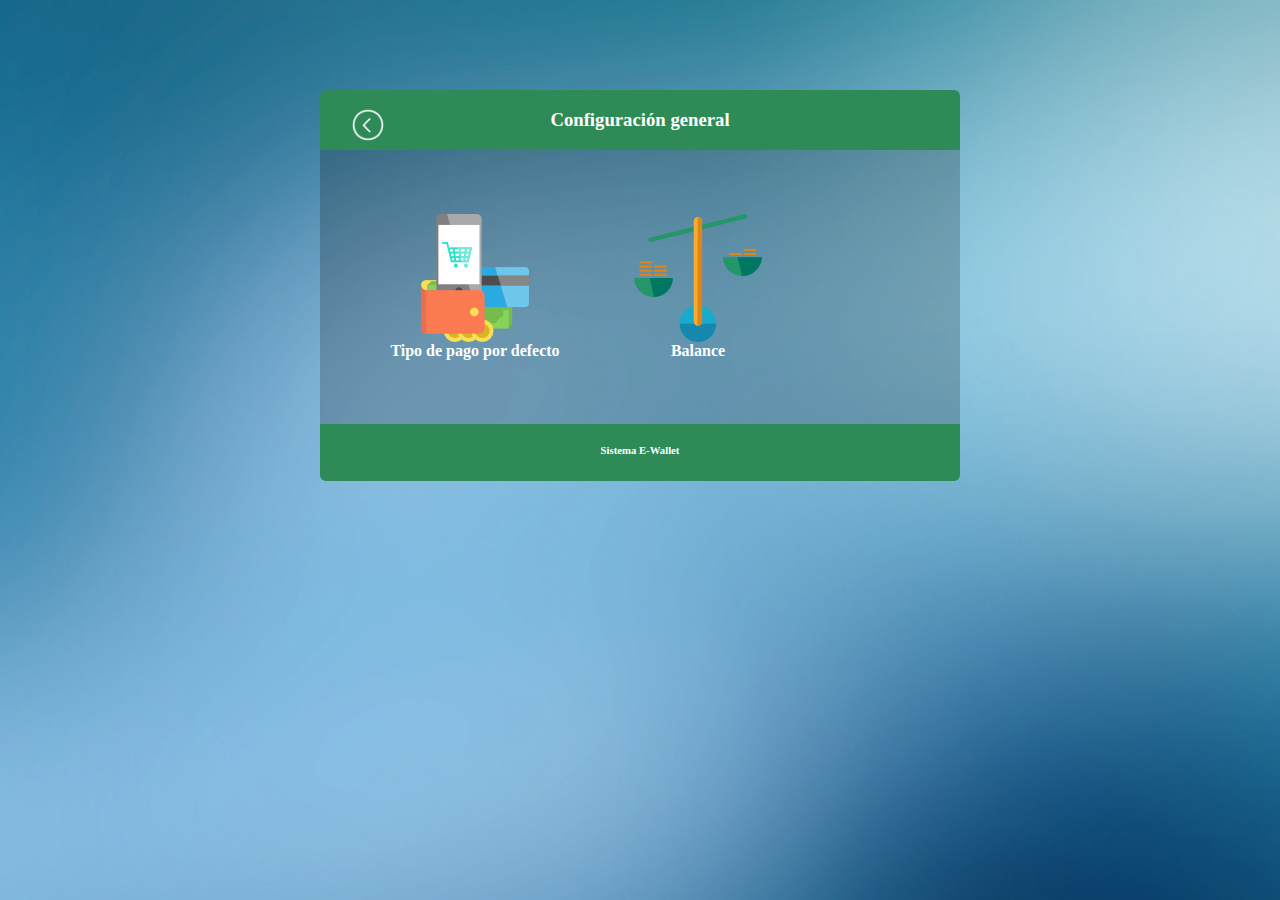
<file: Proyecto_LIC/html/Index.html>
<html>
<head>
    <meta charset="utf-8">
    <title>E-Wallet</title>
    <link rel="stylesheet" href="../css/estilo.css">
</head>
<body>
    <section id="login" class="section">
        <form name="frmlogin" id="frmlogin">
            <h3>Login</h3>
            <table>
                <tr><td>Nombre de Usuario:</td><td>Contraseña:</td></tr>
                <tr><td><input type="text" id="txtuser" name="txtuser"></td><td><input type="password" id="txtpassword" name="txtpassword"></td></tr>
                <tr id="link"><td id="olvidar"><a href="#" id="linkcontra" name="linkcontra">Has olvidado tu contraseña?</a></td><td id="registrar"><a href="#" id="linkregistro" name="linkregistro">No tienes cuenta? registrate!</a></td></tr>
                 <tr><td colspan="2" id="boton"><input type="button" name="btningresar" id="btningresar" value="Ingresar"><input type="reset" name="btnreset" id="btnreset" value="Borrar"></td></tr>
            </table>

        </form>
        <h6>Sistema E-Wallet</h6>
    </section>
    
    <section id="recuperacion" class="section">
        <form name="frmrecuperacion" id="frmrecuperacion">
            <img src="../img/regresar.png" name="regresar1" id="regresar1"><h3>Recuperación de contraseña</h3>
            <table>
                <tr id="us"><td>Nombre de usuario:</td><td><input type="text" name="txtrecu_user" id="txtrecu_user"></td></tr>
                <tr id="pr"><td><p>Pregunta de seguridad:</p></td><td><label id="txtpregunta" name="txtpregunta" readonly></label></td></tr>
                <tr id="res"><td>Respuesta:</td><td><input type="text" id="txtrespuesta2" name="txtrespuesta2"></td></tr>

                <tr><td colspan="2" id="boton"><input type="button" name="btnsiguiente" id="btnsiguiente" value="Siguiente"></td></tr>

                <tr><td colspan="2" id="boton"><input type="button" name="btnresponder" id="btnresponder" value="Responder"></td></tr>
            </table>
        </form>
        <h6>Sistema E-Wallet</h6>
    </section>
    
    <section id="registro" class="section">
        <form name="frmregistro" id="frmregistro">
            <h3><img src="../img/regresar.png" name="regresar" id="regresar">Registro</h3>
            <table>
                <tr><td>Nombres:</td><td><input type="text" name="txtnombre" id="txtnombre"></td></tr>
                <tr><td>Apellidos:</td><td><input type="text" name="txtapellido" id="txtapellido"></td></tr>
                <tr><td>Correo:</td><td><input type="text" name="txtcorreo" id="txtcorreo"></td></tr>
                <tr><td>Nombre de usuario:</td><td><input type="text" name="txtusername" id="txtusername"></td></tr>
                <!-- Le quite el maxlengt="8" que tenia la contraseña-->
                <tr><td>Contraseña:</td><td><input type="password" name="txtcontra" id="txtcontra"></td></tr>
                <tr><td>Dirección:</td><td><input type="text" name="txtdirec" id="txtdirec"></td></tr>
                <tr><td>Pregunta de seguridad:</td>
                <td>
                    <select id="slcpregunta" name="slcpregunta">
                        <option value="¿Cuál es tu color favorito?">¿Cuál es tu color favorito?</option>
                        <option value="¿Cómo se llama tu mascota?">¿Cómo se llama tu mascota?</option>
                        <option value="¿Quíen es tu mejor amigo?">¿Quíen es tu mejor amigo?</option>
                        <option value="¿Cuál es tu programa favorito?">¿Cuál es tu programa favorito?</option>
                        <option value="¿Cuál es tu comida favorita?">¿Cuál es tu comida favorita?</option>
                    </select>
                </td>
                </tr>
                <tr><td>Respuesta:</td><td><input type="text" name="txtrespuesta" id="txtrespuesta"></td></tr>
                <tr><td>DUI:</td><td><input type="text" name="txtdui" id="txtdui"></td></tr>
                <tr><td>NIT:</td><td><input type="text" name="txtnit" id="txtnit"></td></tr>
                <tr><td>Número celular:</td><td><input type="text" name="txtcelular" id="txtcelular"></td></tr>
                <tr><td>Fecha de nacimiento:</td><td><input type="date" name="txtdate" id="txtdate"></td></tr>
                <tr><td colspan="2" id="boton"><input type="button" value="Registrar" name="btnregistro" id="btnregistro">
                <input type="reset" name="btnreset" id="btnreset" value="Borrar"></td></tr>
            </table>
        </form>
        <h6>Sistema E-Wallet</h6>
    </section>

    <section id="mostrar" class="section">

        <article id="contcontra">
            <h5>Tu contraseña es:</h5>    

            <p id="mcontra"></p>

            <h5>No la vuelvas a olvidar</h5>  

            <input type="button" id="acep" value="Aceptar">

        </article>

    </section>
    

    <section id="datos" class="section">
        <h3>Bienvenido a E-Wallet</h3>
        <form>
        <p>Antes de empezar necesitamos que llenes los siguientes datos.</p>
        <table>
            <tr><td>Monto en efectivo</td><td><input type="text" name="txtmontoI" id="txtmontoI"></td></tr>
            <tr><td colspan="0">Cuentas anexas</td></tr>
            <tr><td>Banco: </td> <td><input type="text" name="txtbanco" id="txtbanco"></td></tr>
            <tr><td>N° de cuenta</td><td><input type="text" name="txtNcuenta" id="txtNcuenta"></td></tr>
            <tr><td>Saldo actual</td><td><input type="text" name="txtsaldo" id="txtsaldo"></td></tr>
            <tr><td><input type="button" name="btndatos" id="btndatos" value="Agregar cuenta"></td><td>
            <input type="button" name="btnfinalizar" id="btnfinalizar" value="Finalizar"></td></tr>
        </table>
        
        <div></div>
        </form>
        <h6>Sistema E-Wallet</h6>
    </section>


     <!--****************Agregue esta parte***********-->

    <section id="folo" class="section">

        <ul id="button">

            <li><a id="titulo" href="#">Bienvenido a E-Wallet</a></li>
            <li>
                <a href="#" id="minicio">
                    <img src="../img/casa.png">
                </a>
            </li>
            <!-- icono para cerrar session -->

            <li>
                <a href="#" id="msalir">
                    <img src="../img/salir.png">
                </a>
            </li>
            <!--_____________________________-->
            <li>
                <a href="#" id="mcuenta">
                    <img src="../img/cuaderno.png">
                </a>
            </li>

            <li>
                <a href="#" id="mingresos">
                    <img src="../img/presentacion.png">
                </a>
            </li>

            <li>
                <a href="#" id="mgastos">
                <img src="../img/cambiar.png">
                </a>
            </li>

            <li>
                <a href="#" id="mestadistica">
                    <img src="../img/grafico.png">
                </a>
            </li>

            <li>
                <a href="#" id="majuste">
                    <img src="../img/ajustes.png">
                </a>
            </li>


        </ul>

        <section id="menu" class="section">

            <h3>Bienvenido</h3>

            <article id="cuenta">

                <div class="contenedor-img ejemplo-1">  
                     <img src="../img/cuaderno.png"/>  
                     <div class="mascara">  
                         <h2>Cuentas</h2>  
                         <p></p>
                         <a id="linkcuenta" href="#" class="link">Entrar</a>  
                     </div>  
                </div>    

            </article>

            <article id="ingreso">


                <div class="contenedor-img ejemplo-1">  
                     <img src="../img/presentacion.png" />  
                     <div class="mascara">  
                         <h2>Ingresos</h2>  
                         <p></p>
                         <a id="linkingreso" href="#" class="link">Entrar</a>  
                     </div>  
                </div>    

            </article>
            <article id="gasto">
                <div class="contenedor-img ejemplo-1">  
                     <img src="../img/cambiar.png" />  
                     <div class="mascara">  
                         <h2>Gastos</h2>  
                         <p></p>
                         <a id="linkgasto" href="#" class="link">Entrar</a>  
                     </div>  
                </div>

            </article>
            <article id="est">

                <div class="contenedor-img ejemplo-1">  
                     <img src="../img/grafico.png" />  
                     <div class="mascara">  
                         <h2>Estadística</h2>  
                         <p></p>
                         <a id="linkestadistica" href="#" class="link">Entrar</a>  
                     </div>  
                </div>

            </article>
            <article id="ajustes">
                
                <img id="linkajuste" src="../img/ajustes.png" />  


            </article>

        </section>

    </section>

   
    <!-- __________________________________________________________________________ -->

    <section id="cuentas" class="section">
        <h3><img src="../img/regresar.png" name="regresarcuenta" id="regresarcuenta" class="regresar">Cuentas</h3>
        <div id="subcuenta1">        
            <input type="image" src="../img/efectivo.png" name="imgefectivo" id="imgefectivo">
            <h4>Efectivo</h4>         
        </div>

        <div id="subcuenta2">
            <input type="image" src="../img/cuentas.png" name="imgcuenta" id="imgcuenta">
            <h4>Gestión de Cuentas</h4>
        </div>

        <div id="subcuenta3">
            <input type="image" src="../img/Tarjeta_credito.png" name="imgcredito" id="imgcredito">
            <h4>Tarjetas de crédito</h4>
        </div>
        <h6>Sistema E-Wallet</h6>
    </section>

    <section id="ingresos" class="section">
        <h3><img src="../img/regresar.png" name="regresaringreso" id="regresaringreso" class="regresar">Ingresos</h3>
        
        <table>
            <tr><th>Fecha</th><th>Descripción</th><th>Monto</th><th>Cuenta almacenada</th></tr>
            <tr><td><input type="text"></td><td><input type="text"></td><td><input type="text"></td><td><input type="text"></td></tr>
        </table>
        <div><input type="button" name="btnnuevoingreso" id="btnnuevoingreso" value="Agregar ingreso"></div>
        <h6>Sistema E-Wallet</h6>
    </section>

    <section id="gastos" class="section">
        <h3><img src="../img/regresar.png" name="regresargasto" id="regresargasto" class="regresar">Gastos</h3>
        
        <table>
            <tr><th>Fecha</th><th>Motivo</th><th>Monto</th><th>Cuenta almacenada</th></tr>
            <tr>
            <td><input type="text"></td>
            <td>
            <select id="slcmotivo" name="slcmotivo">
                <option value="Pago de celular">Pago de celular</option>
                <option value="Pago de luz electrica">Pago de luz electrica</option>
                <option value="Pago de agua">Pago de agua</option>
                <option value="Pago de alquiler">Pago de alquiler</option>
                <option value="Pago de cable">Pago de cable</option>
                <option value="Pago de educacion">Pago de educacion</option>
                <option value="Supermercado">Supermercado</option>
                <option value="Cine">Cine</option>
                <option value="Discoteca">Discoteca</option>
                <option value="Teatro">Teatro</option>
                <option value="Ropa">Ropa</option>
                <option value="Restaurante">Restaurante</option>
                <option value="Tecnologia">Tecnologia</option>
                <option value="Mascota">Mascota</option>
                <option value="Gasolina">Gasolina</option>
                <option value="Reparaciones">Reparaciones</option>
            </select>
            </td>
            <td><input type="text"></td>
            <td><input type="text"></td></tr>
        </table>
        <div><input type="button" name="btnnuevogasto" id="btnnuevogasto" value="Agregar gasto"></div>
        <h6>Sistema E-Wallet</h6>
    </section>

     <section id="configuracion" class="section">
        <h3><img src="../img/regresar.png" name="regresarconfig" id="regresarconfig" class="regresar">Configuración general</h3>
        <div id="subconfiguracion1">        
            <input type="image" src="../img/metodo-de-pago.png" name="imgconfig" id="imgconfig">
            <h4>Tipo de pago por defecto</h4>         
        </div>

        <div id="subconfiguracion2">
            <input type="image" src="../img/balanza.png" name="imgbalance" id="imgbalance">
            <h4>Balance</h4>
        </div>
        <h6>Sistema E-Wallet</h6>
    </section>

    <!-- SUBMENUS DE CONFIGURACION -->
    <section id="tipo_pago" class="section">
        <h3><img src="../img/regresar.png" name="regresarsubconfig" id="regresarsubconfig" class="regresar">Tipo de pago por defecto</h3>
        <div>
        <select id="slcpago">
            <option value="Efectivo">Efectivo</option>
            <option value="Cuenta de ahorro">Cuenta de ahorro</option>
            <option value="Tarjeta de credito">Tarjeta de crédito</option>
        </select>
        </div>
        <div><input type="button" name="btntipopago" id="btntipopago" value="Aceptar"></div>
        <h6>Sistema E-Wallet</h6>
    </section>
    <section id="balance" class="section">
        <h3><img src="../img/regresar.png" name="regresarsubconfig" id="regresarsubconfig" class="regresar">Balance</h3>
            <table>
                <tr><td>Indicar el nuevo balance</td></tr>
                <tr><td><input type="text" name="txtbalance" id="txtbalance"></td></tr>
                <tr><td><input type="button" name="btnbalance" id="btnbalance" value="Aceptar"></td></tr>
            </table>
        <h6>Sistema E-Wallet</h6>
    </section>

    <!-- ________________________________ -->
    <section id="estadistica" class="section">
        <h3><img src="../img/regresar.png" name="regresarestadistica" id="regresarestadistica" class="regresar">Estadisticas</h3>
        <div>
            <img src="../img/construccion.png">
            <h4>En construcción</h4>
        </div>

        <h6>Sistema E-Wallet</h6>
    </section>
    
    <script src="../js/script.js"></script>
</body>
</html>
</file>
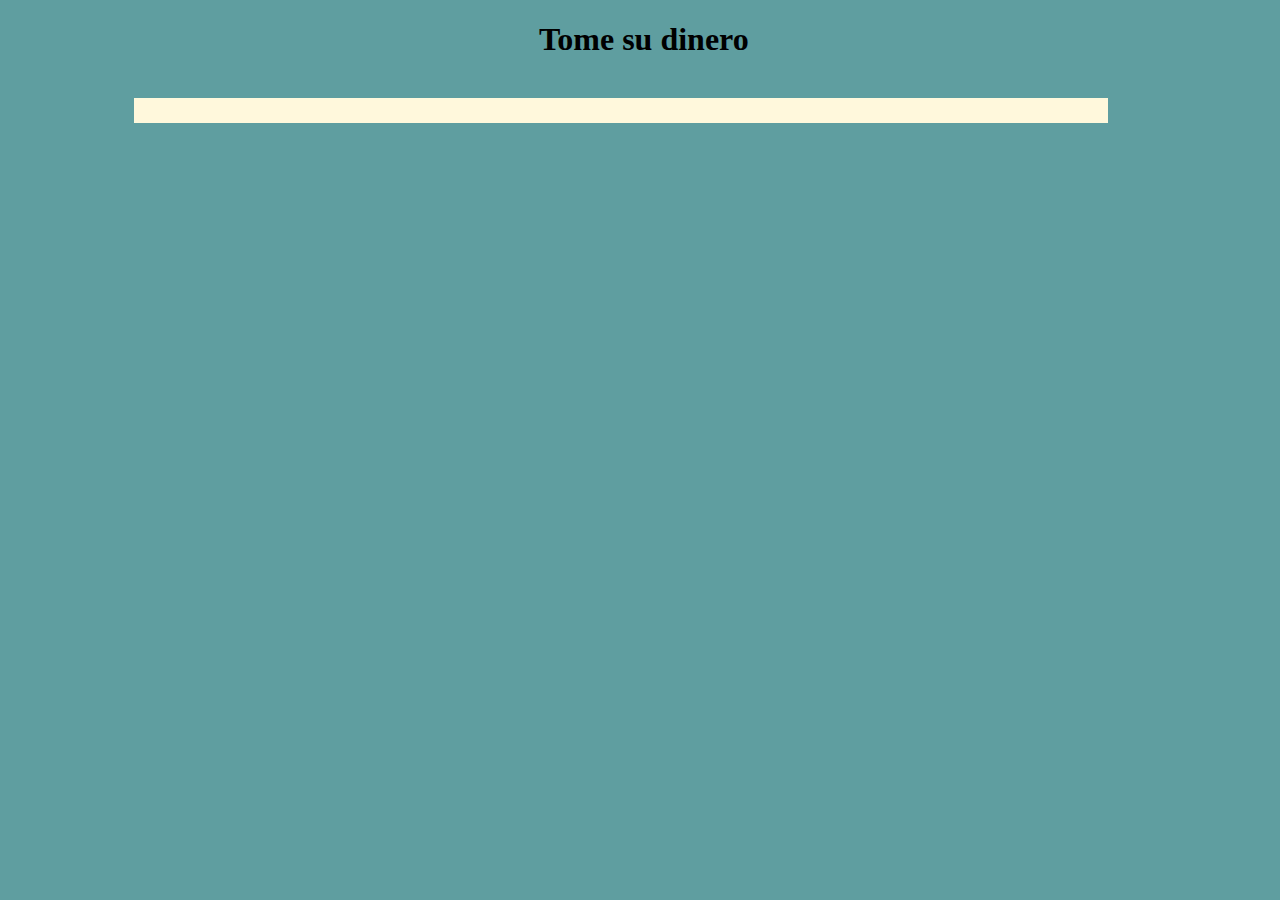
<file: Guia2LIC/Ejercicio2/html/Dolares.html>
<!DOCTYPE html>
<html>
<head>
	<title>Saludos</title>
	<meta charset="utf-8">	
	<link type="text/css" rel="stylesheet" href="../css/estilo.css">
	<script src="../js/javascript.js"></script>
</head>
<body>

</body>
</html>
</file>
<file: Proyecto_LIC/css/estilo.css>
*{
	margin: 0;
	padding: 0;
}

body{
	background-image: url("../img/fondo.jpg");
	background-size: 250%;
	font-family: century gothic;
    color: white;
}

/*  Estilo login  */
#login, #recuperacion, #registro, #datos{
	background-color: rgba(0,0,0,.2);
}
#login,#registro,#recuperacion, #datos{
	width: 50%;
	border-radius: 8px;
}
#ingresos, #gastos{
	width: 80%;
	border-radius: 8px;
}
#login h3, #recuperacion h3, #registro h3, #datos h3{
	text-align: center;
	background-color: rgba(0, 61, 153, 1);
	padding-top: 3%;
	padding-bottom: 3%;
	color: white;
	border-top-right-radius: 6px;
	border-top-left-radius: 6px;
	margin: 0;
	margin-bottom: 5%;
}
#login h6, #recuperacion h6, #registro h6, #datos h6{
	text-align: center;
	background-color: rgba(0, 61, 153, 1);
	padding-top: 3%;
	padding-bottom: 4%;
	border-bottom-left-radius: 6px;
	border-bottom-right-radius: 6px;
	color: white;
	margin: 0;
	margin-top: 5%;
}

#login #link{
	height: 35px;
    color: white;
}

#login a:visited, #login a:link{
    color: white;
}


#login #boton, #recuperacion #boton, #registro #boton{
	text-align: right;
	padding-right: 15%;
    padding-top: 5%;
}
#login input[type="button"]{
	width: 45%;
    margin-right: 10%;
	height: 40px;
	background-color: rgba(51, 119, 255,.5);
	color: #f2f2f2;
	border-style: none;
    border-radius: 5px;
}

#login input[type="reset"]{
	width: 45%;
    margin-right: 0%;
	height: 40px;
	background-color: rgba(51, 119, 255,.5);
	color: #f2f2f2;
	border-style: none;
    border-radius: 5px;
}

#login input[type="button"]:hover{
    cursor: pointer;
    background-color: rgba(51, 119, 255,1);
    transition: 0.5s all;
}

#login input[type="reset"]:hover{
    cursor: pointer;
    background-color: rgba(51, 119, 255,1);
    transition: 0.5s all;
}


.section input[type="text"],.section input[type="password"]{
	
    padding: 3px;
    padding-left: 5px;
    font-size: 17px;
    font-family: century gothic;
    width: 70%;
    margin-bottom: 5%;
    border: none;
}
#registro select, #registro input[type="date"]{
    padding: 3px;
    padding-left: 5px;
    font-size: 17px;
    font-family: century gothic;
    width: 70%;
}
#login input[type="text"]:focus,#login input[type="password"]:focus{
	border: 1px solid blue; 
    transition: 0.5s All;
  
}

#login input[type="text"]:hover,#login input[type="password"]:hover{
	border: 1px solid blue; 
    transition: 0.5s All;
  
}

.section td{
	text-align: left;
    padding-top: 10px;
}
#login table, #registro table, #recuperacion table{
	margin: 0 auto;
	width: 100%;
	margin-left: 6.5%;
	margin-right: 10%;
    
}
#login #olvidar{
	text-align: left;
}
#login #registrar{
	text-align: left;
}
#login tr{
	height: 20px;
	
}

#login a{
    text-decoration: none;
}

#login{
	display: none;
	position: absolute;
    bottom:26%;
    left: 25%;
    animation-name: log;
    animation-duration: 2s;
}

@keyframes log{

	0%{
		bottom: -200%;
	}
	100%{
		bottom: 26%;

	}
}

#recuperacion input[type="text"]{
    width: 100%;
}
#recuperacion input[type="button"]{
    width: 100%;
}


/*-----------------------------*/

/*  Estilo registro  */

#registro{
	width: 50%;
}
#registro h3{
	text-align: center;
}
#registro tr{
	height: 30px;
	margin-top: 1%;
}

#registro input[type="button"]{
	width: 40%;
    margin-right: 10%;
	height: 40px;
	background-color: rgba(51, 119, 255,.5);
	color: #f2f2f2;
	border-style: none;
    border-radius: 5px;
}

#registro input[type="reset"]{
	width: 40%;
    margin: 0%;
    margin-right: 4%;
	height: 40px;
	background-color: rgba(51, 119, 255,.5);
	color: #f2f2f2;
	border-style: none;
    border-radius: 5px;
}

#registro input[type="button"]:hover{
    cursor: pointer;
    background-color: rgba(51, 119, 255,1);
    transition: 0.5s all;
}

#registro input[type="reset"]:hover{
    cursor: pointer;
    background-color: rgba(51, 119, 255,1);
    transition: 0.5s all;
}

#registro{
	margin: 2%;
    display: none;
    animation-name: reg ;
    animation-duration: 2s;
    position: absolute;
    transition: 0.5s all;
    left: 23%;
}

@keyframes reg{

	0%{
		left: 200%;
	}
	100%{
		left: 23%;
	}
}

#regresar{
	width: 5%;
	position: absolute;
	right: 90%;
}

#regresar:hover{
	cursor: pointer;
}


/*------------------------------*/


/*  Estilo recuperación  */

#recuperacion input[type="button"]{
	width: 40%;
    margin-left: 50%;
	height: 40px;
	background-color: rgba(51, 119, 255,.5);
	color: #f2f2f2;
	border-style: none;
    border-radius: 5px;
}


#recuperacion input[type="button"]:hover{
    cursor: pointer;
    background-color: rgba(51, 119, 255,1);
    transition: 0.5s all;
}


#recuperacion #us{
	display: block;
}


#recuperacion #btnsiguiente{
	display: block;
    position: absolute;
}

#recuperacion #btnresponder{
	display: none;

}

#recuperacion #pr{
	display: none;

}

#recuperacion #res{
	display: none;
	margin-bottom: -7%;
}

#recuperacion{
    display: none;
    position: absolute;
    animation-name: rec ;
    animation-duration: 2s;
    top: 10%;
    left: 25%;
}

@keyframes rec{

	0%{
		top: -200%;
	}
	100%{
		top: 10%;
	}
}

#regresar1{
	width: 5%;
	position: absolute;
	top: 5%;
	right: 90%;
}

#regresar1:hover{
	cursor: pointer;
}


/*-----------------------*/

/*------Mostrar contra----*/

#mostrar{
	display: none;
	width: 100%;
	height: 100%;	
	background-color: rgba(0,0,0,0.7);
	position: absolute;
	z-index: 999;
	transition: 0.5s All; 
}

#contcontra{
	background-color: rgba(255,255,255,1);
	color: black;
	width: 15%;
	margin-left: 38%;
	margin-top: 10%;
	padding: 5%;
	font-size: 20px;
	border: 2px solid rgba(0, 61, 153, 1);
	border-radius: 10px;
	position: absolute;
	animation-name: mos;
    animation-duration: 2s;
}

@keyframes mos{

	0%{
		top: -200%;
	}
	100%{
		top: 0%;
	}
}

#mostrar h5{
	margin-bottom: 10%; 
}

#mostrar p{
	margin-top: 5%;
	margin-bottom: 5%;
	color: rgba(51, 119, 255,1);
}

#mostrar input[type="button"]{
	margin-top: 5%;
	width: 100%;
	height: 40px;
	background-color: rgba(51, 119, 255,.5);
	color: #f2f2f2;
	border-style: none;
    border-radius: 5px;
}

#mostrar input[type="button"]:hover{

	cursor: pointer;
    background-color: rgba(51, 119, 255,1);
    transition: 0.5s all;

}


/*-----------------------*/
/* CSS PARA #datos  EMPIEZA AQUI*/
#datos{
	display: none;
	position: absolute;
    bottom:10%;
    left: 25%;
    animation-name: dat;
    animation-duration: 2s;
}
@keyframes dat{

	0%{
		bottom: -200%;
	}
	100%{
		bottom: 10%;

	}
}
#datos #boton{
	text-align: right;
	padding-right: 15%;
    padding-top: 1%;
}
#datos div{
	text-align: center;
}

 #datos p{
 	width: 100%;
 	text-align: center;
 }
 #datos input[type="button"]{
	width: 30%;
	height: 30px;
	background-color: rgba(51, 119, 255,.5);
	color: #f2f2f2;
	border-style: none;
    border-radius: 5px;
}
#datos input[type="button"]:hover{
    cursor: pointer;
    background-color: rgba(51, 119, 255,1);
    transition: 0.5s all;
}
#datos table{
 	margin: 0 auto;
 	width: 90%;
 	margin-left: 6.5%;
 	margin-right: 10%;
 }
 #datos table td[colspan="2"]{
 	text-align: center;
 }

 #datos #btndatos{
 	width: 90%;
 }

  #datos #btnfinalizar{
 	width: 70%;
 }

 #datos table{
 	margin-left: 11.5%;
 }

/* CSS PARA #datos TERMINA AQUI */

/*------menu---------*/



#folo{

	position: absolute;
	width: 100%;
	height: 100%;
	background: url("../img/fondo1.jpg");
	background-size: 210%;
	overflow: scroll;
	display: none;
	animation-name: sec; 
	animation-duration: 2s;
	
}

@keyframes sec{
	0%{
		left:-200%;
	}
	100%{
		left: 0%;
	}
}

#menu{
	width: 50%;
	background-color: rgba(0,0,0,0.3);
	overflow: hidden;
	left: 25%;
	top: 10%;
	border-top-right-radius: 6px;
	border-top-left-radius: 6px;
	position: absolute;
	margin-bottom: 2%;
}

#menu img{
	width: 70%;
}

#menu h3{
	text-align: center;
	background-color: #2E8B57;
	padding-top: 3%;
	padding-bottom: 3%;
	color: white;
	border-top-right-radius: 6px;
	border-top-left-radius: 6px;
	margin: 0;
	margin-bottom: 5%;
}
#cuenta, #ingreso{
	display: inline-block;
	text-align: center;
	margin-left: 10%;
}
#gasto, #est{
	display: inline-block;
	text-align: center;
	margin-left: 10%;
}
#ajustes img{
	position: absolute;
	width: 8%;
	right: 2%;
	top: 1%;
}

#ajustes img:hover{
	cursor: pointer;
}

.contenedor-img {
    width: 200px;
    height: 200px;
    float: left;
    overflow: hidden;
    position: relative;
    text-align: center;
    cursor: default;
    margin-left: 5%;
    margin-right: 5%;
    margin-bottom: 5%;

}

.contenedor-img:hover{
	cursor: pointer;
}

.contenedor-img img{
	margin-left: 15%;
	margin-top: 15%;

}
    .contenedor-img .mascara,.contenedor-img .contenido {
        width: 200px;
        height: 200px;
        position: absolute;
        overflow: hidden;
        top: 0;
        left: 0
    }
    .contenedor-img img {
        display: block;
        position: relative;
       
    }
    .contenedor-img h2 {
        text-transform: uppercase;
        color: #fff;
        text-align: center;
        position: relative;
        font-size: 17px;
        padding: 10px;
        background: rgba(0, 0, 0, 0.9);
        margin: 20px 0 0 0
    }
    .contenedor-img p {    
        font-size: 12px;
        position: relative;
        color: #fff;
        padding: 10px 20px 10px;
        text-align: center
    }
    .contenedor-img a.link {
        display: inline-block;
        text-decoration: none;
        padding: 7px 14px;
        background: #222;
        color: #fff;
        text-transform: uppercase;
        box-shadow: 0 0 1px #000
    }
        .contenedor-img a.link:hover {
            box-shadow: 0 0 5px #000
        }

.ejemplo-1 img {
transition: all 0.2s linear;
}
.ejemplo-1 .mascara {
opacity: 0;
background-color: rgba(46,157,120, 0.7);
transition: all 0.3s ease-in-out;
}
.ejemplo-1 h2 {
transform: translateX(-200px);/*Desplazamos a la izquierda*/
opacity: 0;
transition: all 0.7s ease-in-out;
}
.ejemplo-1 p {
transform: translateX(200px);/*Desplazamos a la derecha*/
opacity: 0;
transition: all 0.4s linear;
}
.ejemplo-1 a.link{
opacity: 0;
transition: all 0.4s ease-in-out;
transform: translateY(100px)/*Desplazamos para abajo*/
}
.ejemplo-1:hover img {
transform: scale(1.1);/*Damos un ligero zoom a la imagen*/
}
.ejemplo-1:hover .mascara {
opacity: 1;
}
.ejemplo-1:hover h2,
.ejemplo-1:hover p,
.ejemplo-1:hover a.link {
opacity: 1;
transform: translateX(0px);/*Regresamos a las posiciones originales*/
}
.ejemplo-1:hover p {
transition-delay: 0.1s;
}
.ejemplo-1:hover a.link {
transition-delay: 0.2s; /*Aplicamos un pequeño retardo para que se muestre al final*/

transform: translateY(0px);
}


/*--------------------*/

/*------menu2----------*/

#button {
padding: 0;
width: 100%;
position: fixed;

}

#button li {
display: inline;

}

/* MODIFIQUE ESTO PARA HACER ESPACIO AL CERRAR SESSION */
#button #titulo{
	width: 40.9%;
	text-align: left;
}

#button #titulo:hover{

	background-color: black;
}


#button li a {
font-family: Arial;
font-size:17px;
text-decoration: none;
float:left;
padding-top: 1%;
padding-left: 1.5%;
padding-right: 1.5%;
padding-bottom: 1%;
background-color: black;
color: #fff;
width: 5%;
text-align: center;


}

#button img{
	width: 20px;
}

#button li a:hover{
	background-color: rgba(0,0,0,.7);
	transition: 0.5s all;
}
/*--------------------------------------------*/

/* SUB MENUS */

#cuentas, #ingresos, #gastos, #configuracion, #estadistica{

 background-color: rgba(0,0,0,.2);

}

#cuentas, #ingresos, #gastos, #configuracion, #estadistica{
	width: 50%;
	border-radius: 8px;
}

#cuentas h3, #ingresos h3, #gastos h3, #configuracion h3, #estadistica h3{

	text-align: center;
	background-color: #2E8B57;
	padding-top: 3%;
	padding-bottom: 3%;
	color: white;
	border-top-right-radius: 6px;
	border-top-left-radius: 6px;
	margin: 0;
	margin-bottom: 5%;
}

#cuentas h6, #ingresos h6, #gastos h6, #configuracion h6, #estadistica h6{

	text-align: center;
	background-color: #2E8B57;
	padding-top: 3%;
	padding-bottom: 4%;
	border-bottom-left-radius: 6px;
	border-bottom-right-radius: 6px;
	color: white;
	margin: 0;
	margin-top: 5%;

}


/*  Cuenta  */

#cuentas{
	display: none;
	position: absolute;
    bottom: 1.8%;
    left: 25%;
    animation-name: cuenta;
    animation-duration: 2s;
}
@keyframes cuenta{

	0%{
		bottom: -200%;
	}
	100%{
		bottom: 1.8%;

	}
}

.regresar{
	width: 5%;
	position: absolute;
	right: 90%;
}

.regresar:hover{
	cursor: pointer;
}

#cuentas div{	
	text-align: center;
	border-radius: 6px;
	border-width: 10px;
	text-decoration: none;
}
#cuentas #subcuenta1, #cuentas #subcuenta2{
	display: inline-block;
	margin-left: 15%;
	margin-top: 5%;
}
#subcuenta3{
	margin-top: 5%;
}

/*---------------- */

/* Ingresos */
#ingresos{
	display: none;
	position: absolute;
    top:10%;
    left: 25%;
    animation-name: ingreso;
    animation-duration: 2s;
}
@keyframes ingreso{

	0%{
		top: -100%;
	}
	100%{
		top: 10%;

	}
}
#ingresos table, #gastos table{
	margin: 0 auto;
	width: 92%;
	margin-left: 4%;

}
#ingresos th, #gastos th{
	font-size: 15px;
	padding: 10px;
	text-align: center;
	background-color: rgba(0,0,0,0.7);
}
#ingresos td, #gastos td{
	font-size: 15px;
	text-align: center;
	background-color: rgba(0,0,0,0.5);
}
#ingresos div, #gastos div{
	text-align: right;
	margin-right: 5%;
	margin-top: 2%;
}
#ingresos input[type="text"], #gastos input[type="text"]{
	width: 90%;
}
#ingresos input[type="button"], #gastos input[type="button"]{
	padding: 15px;	   
	height: 40px;
	background-color: rgba(46, 139, 87,.5);
	color: #f2f2f2;
	border-style: none;
    border-radius: 5px;
}

#ingresos input[type="button"]:hover, #gastos input[type="button"]:hover{
	transition: 0.5s all;
	cursor: pointer;
	background-color: rgba(46, 139, 87,1);
}

/*-----------------*/

/* Gastos */
#gastos{
	display: none;
	position: absolute;
    top:10%;
    left: 25%;
    animation-name: gasto ;
    animation-duration: 2s;
}
@keyframes gasto{

	0%{
		top: -100%;
	}
	100%{
		top: 10%;

	}
}
#gastos select{
	font-family: century gothic;
	font-size: 15px;
	padding: 4px;
	margin-bottom: 4%;
}
/*-----------------*/

/* Configuracion */

#configuracion{
	display: block;
	position: absolute;
    top:10%;
    left: 25%;
    animation-name: config;
    animation-duration: 2s;
}
@keyframes config{

	0%{
		top: -100%;
	}
	100%{
		top: 10%;

	}
}
#configuracion div{	
	text-align: center;

	text-decoration: none;
}
#configuracion #subconfiguracion1, #configuracion #subconfiguracion2{
	display: inline-block;
	margin-left: 11%;
	margin-top: 5%;
	margin-bottom: 5%;
}



/*-----------------*/

/* Configuracion */
#estadistica{
	display: none;
	position: absolute;
    top:10%;
    left: 25%;
    animation-name: estadistica;
    animation-duration: 2s;
}
@keyframes estadistica{

	0%{
		top: -100%;
	}
	100%{
		top: 10%;

	}
}
#estadistica div{
	text-align: center;
}


/* css para submenus de configuracion */
#tipo_pago{
	background-color: rgba(0,0,0,.2);
	width: 50%;
	border-radius: 8px;
	position: absolute;
	display: none;
	animation-name: config;
	animation-duration: 2s;
	top: 10%;
	left: 25%;
}
#tipo_pago select{
	font-family: century gothic;
	font-size: 15px;
	padding: 4px;
	margin-bottom: 4%;
}
#tipo_pago div{
	text-align: center;
}
#tipo_pago input[type="button"], #balance input[type="button"]{
	margin-top: 3%;
	padding: 15px;	   
	height: 40px;
	background-color: rgba(46, 139, 87,.5);
	color: #f2f2f2;
	border-style: none;
    border-radius: 5px;
}
#tipo_pago h3, #balance h3{
	text-align: center;
	background-color: #2E8B57;
	padding-top: 3%;
	padding-bottom: 3%;
	color: white;
	border-top-right-radius: 6px;
	border-top-left-radius: 6px;
	margin: 0;
	margin-bottom: 5%;
}
#tipo_pago h6, #balance h6{
	text-align: center;
	background-color: #2E8B57;
	padding-top: 3%;
	padding-bottom: 4%;
	border-bottom-left-radius: 6px;
	border-bottom-right-radius: 6px;
	color: white;
	margin: 0;
	margin-top: 5%;
}
#balance{
	background-color: rgba(0,0,0,.2);
	width: 50%;
	border-radius: 8px;
	position: absolute;
	animation-name: config;
	animation-duration: 2s;
	display: none;
	top: 10%;
	left: 25%;
}
#balance table{
	margin: 0 auto;
}
#balance td{
	text-align: center;
}

/***********************************/


/*-----------------*/

/* Responsive */

/* Min. Width 768px tablets y celulares en vertical */
@media (max-width: 768px){

#login{
	width: 60%;
	font-size: 20px;
	left: 22%;
	bottom: 18%;
}
@keyframes log{

	0%{
		bottom: -200%;
	}
	100%{
		bottom: 18%;

	}
}
#login table td{
	font-size: 18px;
}
#login #olvidar a, #login #registrar a{
	font-size: 16px;
	text-align: right;

}
#login input[type="button"], #login input[type="reset"]{
	font-size: 20px;
}


#registro{
	width: 65%;
	left: 17%;
	font-size: 20px;
}
#registro table td{
	font-size: 20px;
}
@keyframes reg{

	0%{
		left: 200%;
	}
	100%{
		left: 17%;
	}
}
#registro input[type="button"], #registro input[type="reset"]{
	font-size: 20px;
}



#recuperacion{
	font-size: 20px;
}
#recuperacion table td{
	font-size: 18px;
}
#recuperacion input[type="button"]{
	font-size: 20px;
}


#datos{
	font-size: 20px;
	bottom: 5%;
}
@keyframes dat{

	0%{
		bottom: -200%;
	}
	100%{
		bottom: 5%;

	}
}
#datos table{
	margin-top:2%;
	font-size: 18px;
}

#datos input[type="button"]{
	font-size: 20px
}



#menu{
	width: 70%;
	left: 16%;
	height: 90%;
	font-size: 20px;
}

#cuenta, #ingreso, #est, #gasto{
	margin-left: 14%;
}

#cuentas, #ingresos, #gastos, #estadistica, #configuracion{
	font-size: 20px;
}

#gastos, #ingresos{
	width: 75%;
	left: 15%;
}
#gastos table th, #ingresos table th{
	font-size: 17px;
}
#gastos input[type="button"], #ingresos input[type="button"]{
	font-size: 18px;
	padding-bottom: 5%;
}

#configuracion{
	width: 64%;
	left: 19%;
	
}
}

/****************************************************/

/* Min. Width 1024px tablets en horizontal y escritorios normales */
@media(max-width: 1024px){
	#login{
		bottom:10%;
	}
}

@keyframes log{

	0%{
		bottom: -200%;
	}
	100%{
		bottom: 10%;

	}
}


/******************************************************************/

/* Min. width 1200px Escritorios muy anchos */

@media(max-width: 1200px){
	
}

/********************************************/
</file>
<file: Guia2LIC/Ejercicio2/css/estilo.css>
body{
    background-color: #5F9EA0;
}
section{
    width: 75%;
    margin-left: 10%;
    background-color: #FFF8DC;
    padding: 1%;
}
img{
    width: 50%;
    height: 70%;
}
h1{
    margin-left: 42%;
}
</file>
